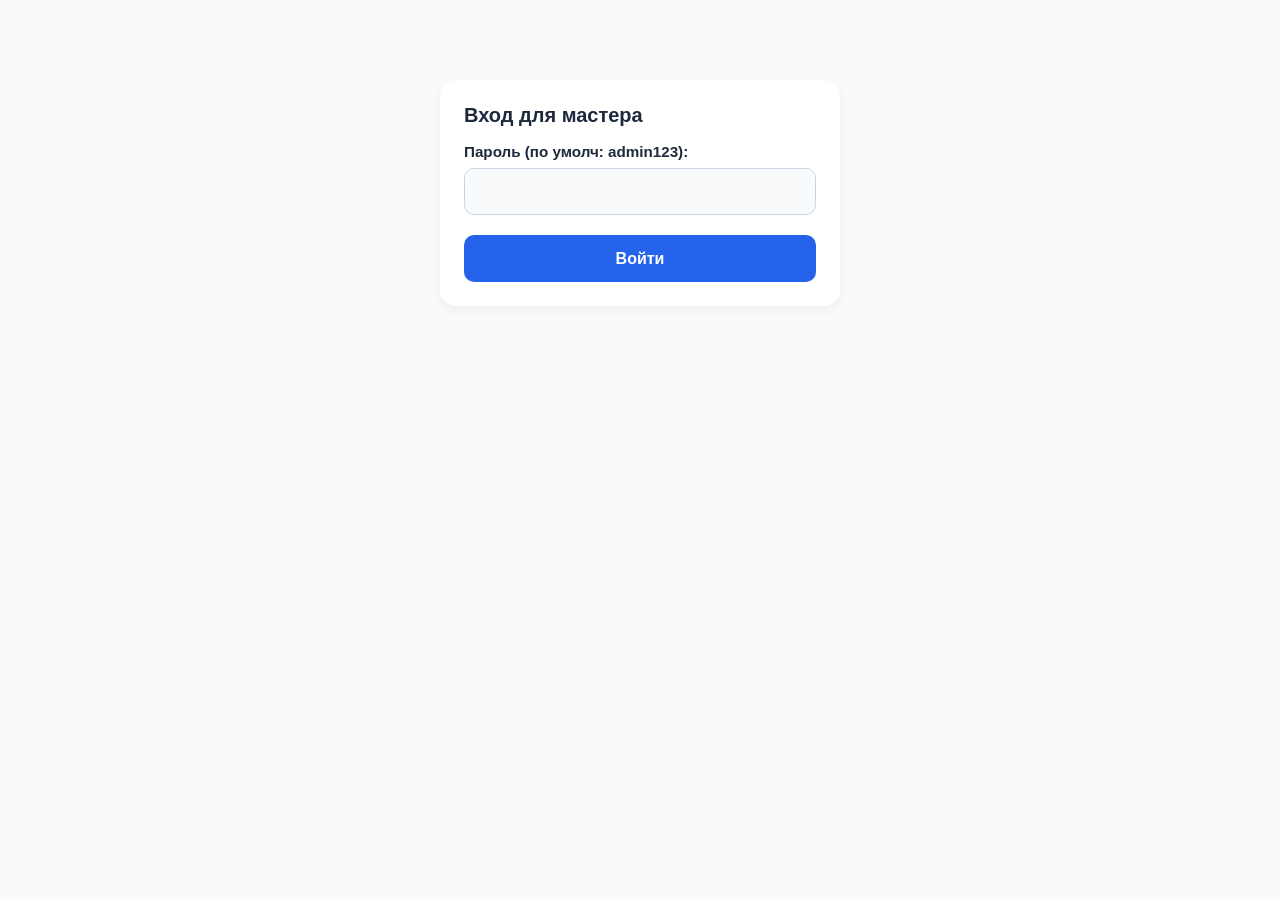
<file: static/admin.html>
<!DOCTYPE html>
<html lang="ru">

<head>
    <meta name="viewport" content="width=device-width, initial-scale=1.0">
    <meta charset="UTF-8">
    <title>Админ-панель записей</title>
    <link rel="stylesheet" href="style.css">
</head>

<body>
    <div class="container">
        <!-- Форма входа -->
        <div id="login-box" class="card" style="max-width: 400px; margin: 4rem auto;">
            <h2>Вход для мастера</h2>
            <form id="login-form">
                <div class="form-group">
                    <label>Пароль (по умолч: admin123):</label>
                    <input type="password" id="admin-pass" required>
                </div>
                <button type="submit" class="btn">Войти</button>
            </form>
        </div>

        <!-- Таблица записей -->
        <div id="dashboard" class="card" style="display: none;">
            <div style="display: flex; justify-content: space-between; align-items: center; margin-bottom: 1.5rem;">
                <h2>Все записи клиентов</h2>
                <button onclick="logout()" class="btn" style="width: auto; background: #64748b;">Выйти</button>
            </div>

            <table>
                <thead>
                    <tr>
                        <th>Клиент</th>
                        <th>Телефон</th>
                        <th>Услуга</th>
                        <th>Дата и время</th>
                        <th>Статус</th>
                        <th>Действие</th>
                    </tr>
                </thead>
                <tbody id="bookings-list"></tbody>
            </table>
        </div>
    </div>

    <script>
        const token = localStorage.getItem('token');
        if (token) showDashboard();

        document.getElementById('login-form').addEventListener('submit', async (e) => {
            e.preventDefault();
            const res = await fetch('/api/admin/login', {
                method: 'POST',
                headers: { 'Content-Type': 'application/json' },
                body: JSON.stringify({ password: document.getElementById('admin-pass').value })
            });

            if (res.ok) {
                const data = await res.json();
                localStorage.setItem('token', data.token);
                showDashboard();
            } else {
                alert('Неверный пароль!');
            }
        });

        function logout() {
            localStorage.removeItem('token');
            location.reload();
        }

        async function showDashboard() {
            document.getElementById('login-box').style.display = 'none';
            document.getElementById('dashboard').style.display = 'block';

            const res = await fetch('/api/admin/bookings', {
                headers: { 'Authorization': `Bearer ${localStorage.getItem('token')}` }
            });

            if (res.ok) {
                const list = await res.json();
                const tbody = document.getElementById('bookings-list');
                tbody.innerHTML = list.map(b => `
                    <tr>
                        <td><strong>${b.client_name}</strong></td>
                        <td><a href="tel:${b.phone}">${b.phone}</a></td>
                        <td>${b.service_name} (${b.price} ₸)</td>
                        <td>${b.booking_date} в ${b.booking_time}</td>
                        <td><span class="badge badge-${b.status}">${b.status}</span></td>
                        <td>
                            <select onchange="updateStatus(${b.id}, this.value)">
                                <option value="Новая" ${b.status === 'Новая' ? 'selected' : ''}>Новая</option>
                                <option value="Подтверждена" ${b.status === 'Подтверждена' ? 'selected' : ''}>Подтверждена</option>
                                <option value="Завершено" ${b.status === 'Завершено' ? 'selected' : ''}>Завершено</option>
                                <option value="Отменена" ${b.status === 'Отменена' ? 'selected' : ''}>Отменена</option>
                            </select>
                        </td>
                    </tr>
                `).join('');
            }
        }

        async function updateStatus(id, newStatus) {
            await fetch(`/api/admin/bookings/${id}/status`, {
                method: 'PUT',
                headers: {
                    'Content-Type': 'application/json',
                    'Authorization': `Bearer ${localStorage.getItem('token')}`
                },
                body: JSON.stringify({ status: newStatus })
            });
            showDashboard();
        }
    </script>
</body>

</html>
</file>
<file: static/style.css>
* {
    box-sizing: border-box;
    margin: 0;
    padding: 0;
    font-family: -apple-system, BlinkMacSystemFont, "Segoe UI", Roboto, Helvetica, Arial, sans-serif;
}

body {
    background-color: #f8fafc;
    color: #1e293b;
    padding: 1rem;
}

/* Контейнер адаптируется под ширину экрана */
.container {
    width: 100%;
    max-width: 600px;
    margin: 0 auto;
}

.card {
    background: #ffffff;
    padding: 1.5rem;
    border-radius: 16px;
    box-shadow: 0 4px 12px rgba(0, 0, 0, 0.05);
    margin-bottom: 1.5rem;
}

h1 {
    font-size: 1.5rem;
    margin-bottom: 1.25rem;
    color: #0f172a;
    text-align: center;
}

h2 {
    font-size: 1.25rem;
    margin-bottom: 1rem;
}

.form-group {
    margin-bottom: 1.25rem;
}

label {
    display: block;
    font-weight: 600;
    margin-bottom: 0.5rem;
    font-size: 0.95rem;
}

/* Крупные поля ввода, удобные для нажатия пальцем */
input,
select {
    width: 100%;
    padding: 0.85rem 1rem;
    border: 1px solid #cbd5e1;
    border-radius: 10px;
    font-size: 1rem;
    background-color: #f8fafc;
    appearance: none;
    /* Убирает стандартный стиль iOS/Android */
}

input:focus,
select:focus {
    outline: none;
    border-color: #2563eb;
    background-color: #ffffff;
}

/* Дата и время на смартфонах становятся друг под другом */
.datetime-group {
    display: flex;
    flex-direction: column;
    gap: 1rem;
}

@media (min-width: 480px) {
    .datetime-group {
        flex-direction: row;
    }
}

.btn {
    background-color: #2563eb;
    color: white;
    border: none;
    padding: 0.9rem 1.5rem;
    border-radius: 10px;
    font-weight: 600;
    cursor: pointer;
    font-size: 1rem;
    width: 100%;
    transition: background 0.2s;
    -webkit-tap-highlight-color: transparent;
}

.btn:active {
    background-color: #1d4ed8;
    transform: scale(0.98);
}

/* Адаптированная таблица для админки со скроллом */
.table-responsive {
    width: 100%;
    overflow-x: auto;
    -webkit-overflow-scrolling: touch;
}

table {
    width: 100%;
    border-collapse: collapse;
    background: white;
    min-width: 500px;
    /* Чтобы таблица не сжималась критически */
}

th,
td {
    padding: 10px 12px;
    text-align: left;
    border-bottom: 1px solid #e2e8f0;
    font-size: 0.9rem;
}

th {
    background: #f1f5f9;
}

.badge {
    padding: 4px 8px;
    border-radius: 6px;
    font-size: 0.8rem;
    font-weight: bold;
    display: inline-block;
}

.badge-Новая {
    background: #fef08a;
    color: #854d0e;
}

.badge-Подтверждена {
    background: #bbf7d0;
    color: #166534;
}

.badge-Завершено {
    background: #e2e8f0;
    color: #475569;
}

.badge-Отменена {
    background: #fecaca;
    color: #991b1b;
}
</file>
